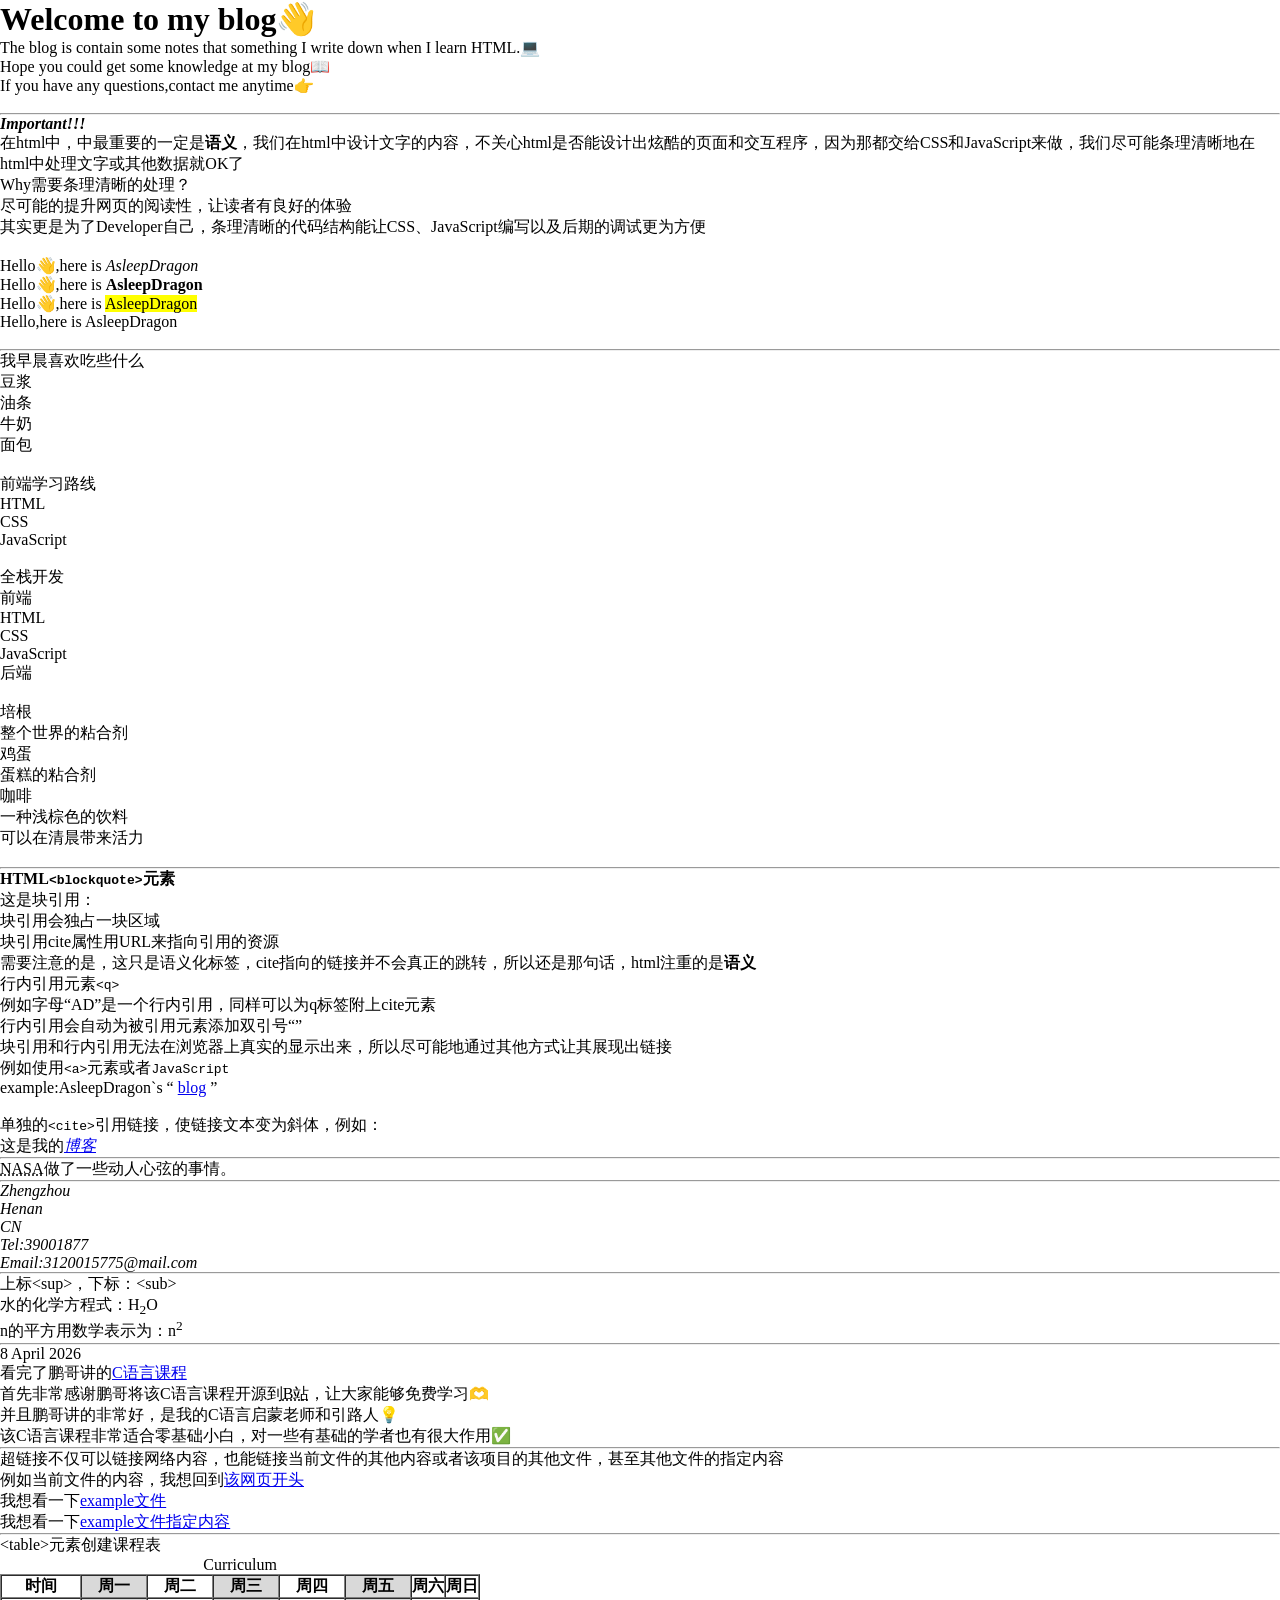
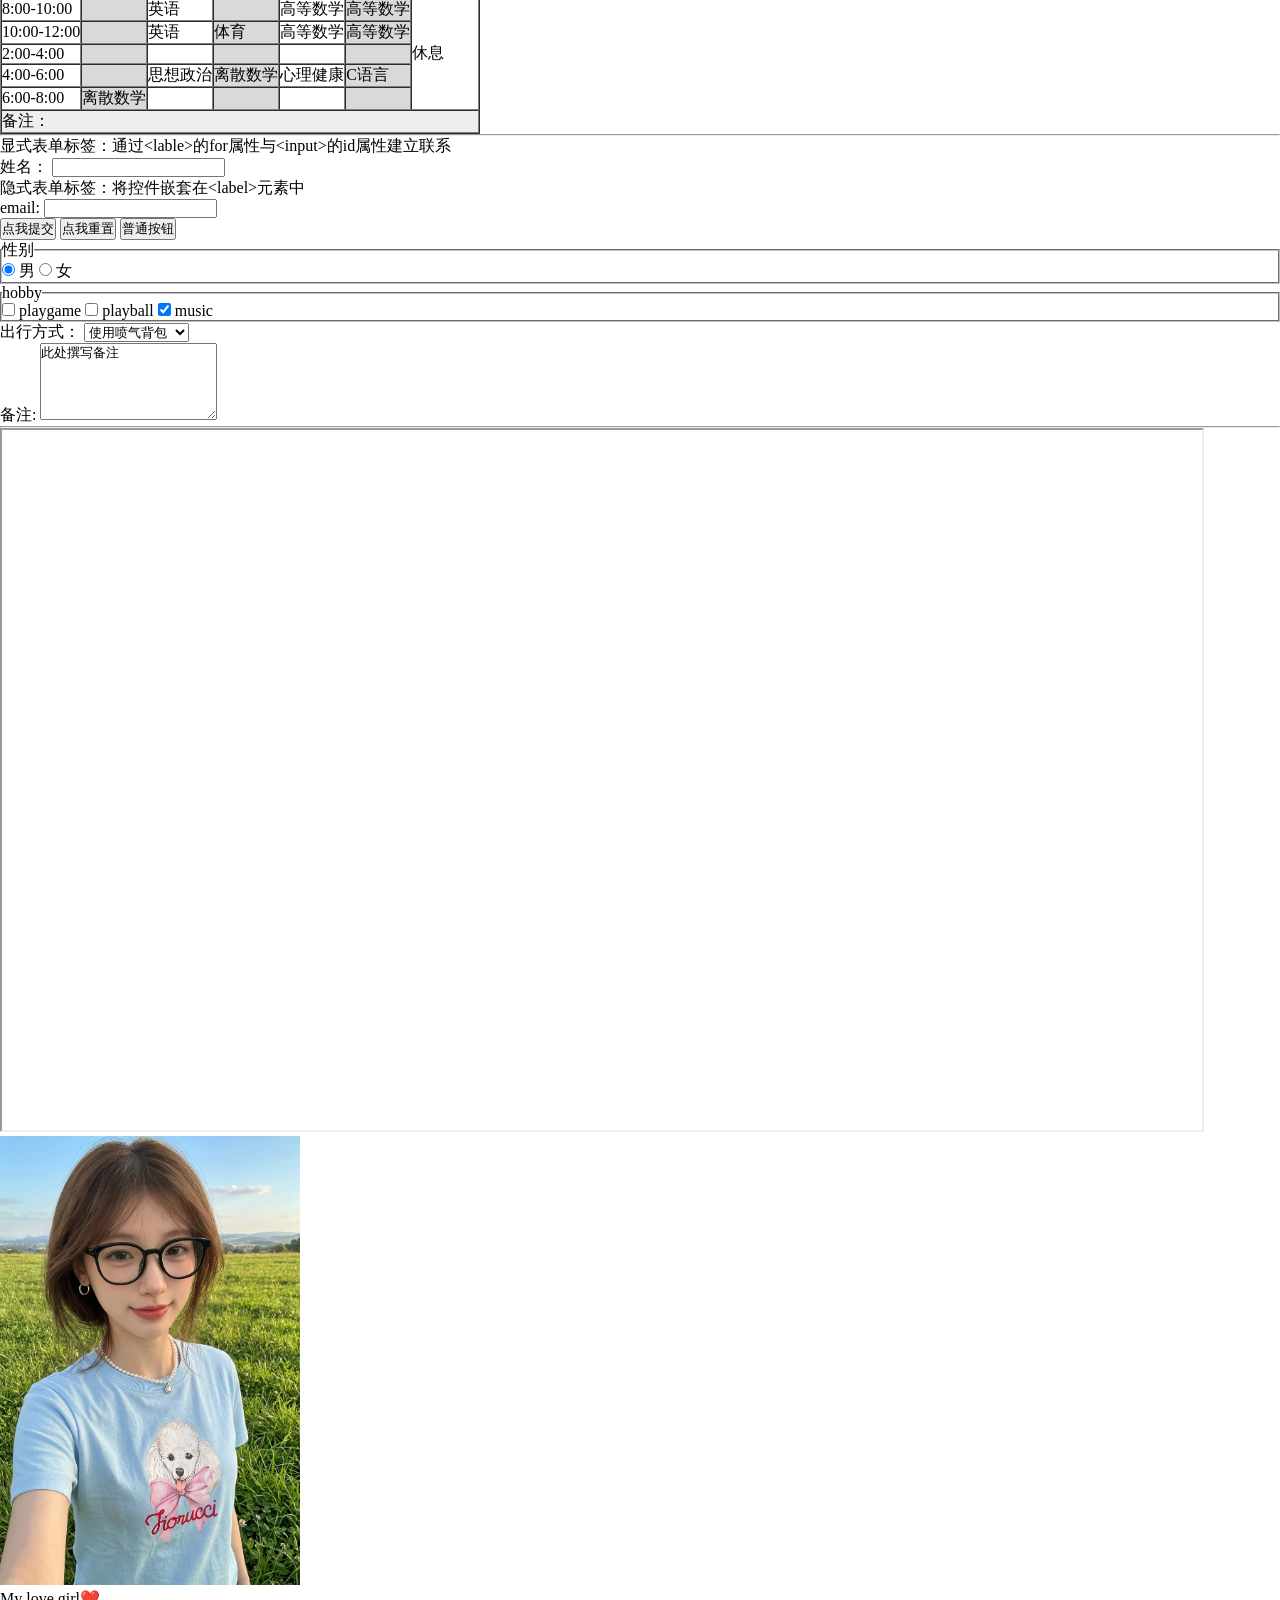
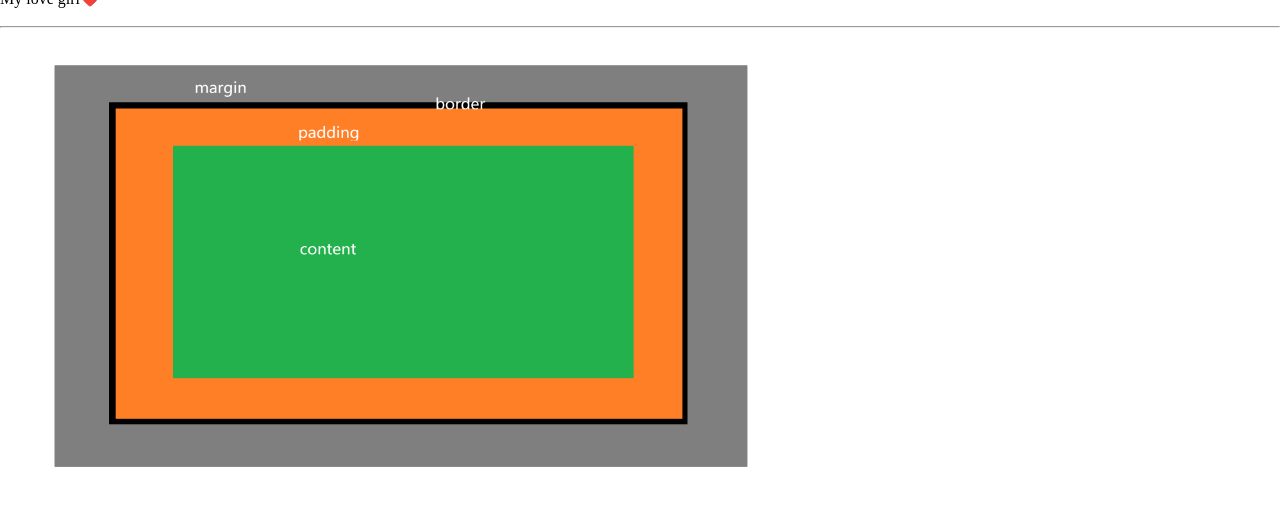
<file: index.html>
<!doctype html>
<html lang="en-US">

<head>
    <!-- 网页标题 -->
    <title>AD`s Blog</title>

    <!-- 设置编码格式 -->
    <meta charset="utf-8"/>

    <meta name="viewport" content="width=device-width" />

    <!--声明网页作者 -->
    <meta name="author" content="AsleepDragon"/>

    <!-- 网页描述 -->
    <meta name="description" content="The website is a record of learning Web Devlopment"/>

    <!-- 声明CSS -->
    <link href="styles/style.css" rel="stylesheet" />

    <!-- <link href="https://fonts.googleapis.com/css?family=Open+Sans" rel="stylesheet" /> -->

    <!-- 设置网页图标 -->
    <link rel="icon" href="/AD-icon.ico"/>
</head>

<!---------------------------------------------------------->
<body>
    <h1 id="heading">Welcome to my blog👋</h1>
    <p>The blog is contain some notes that something I write down when I learn HTML.💻</p>
    <p>Hope you could get some knowledge at my blog📖</p>
    <p>If you have any questions,contact me anytime👉</p>
    <br>
    <hr>

    <strong><em>Important!!!</em></strong>
    <p>在html中，中最重要的一定是<strong>语义</strong>，我们在html中设计文字的内容，不关心html是否能设计出炫酷的页面和交互程序，因为那都交给CSS和JavaScript来做，我们尽可能条理清晰地在html中处理文字或其他数据就OK了</p>
    <p>Why需要条理清晰的处理？</p>
    <ul>
        <li>尽可能的提升网页的阅读性，让读者有良好的体验</li>
        <li>其实更是为了Developer自己，条理清晰的代码结构能让CSS、JavaScript编写以及后期的调试更为方便</li>
    </ul>
    <br>

    <!-- 一些基础的文本样式 -->
    <p>Hello👋,here is <em>AsleepDragon</em></p>
    <p>Hello👋,here is <strong>AsleepDragon</strong></p>
    <p>Hello👋,here is <mark>AsleepDragon</mark></p>
    <p>Hello,here is <span>AsleepDragon</span></p>
    <br>
    <hr>

    <!-- 无序列表 -->
    <p>我早晨喜欢吃些什么</p>
    <ul>
        <li>豆浆</li>
        <li>油条</li>
        <li>牛奶</li>
        <li>面包</li>
    </ul>
    <br>

    <!-- 有序列表 -->
    <p>前端学习路线</p>
    <ol>
        <li>HTML</li>
        <li>CSS</li>
        <li>JavaScript</li>
    </ol>
    <br>

    <!--列表是可以嵌套的 -->
    <p>全栈开发</p>
    <ul>
        <li>前端</li>
            <ol>
                <li>HTML</li>
                <li>CSS</li>
                <li>JavaScript</li>
            </ol>
        <li>后端</li>
    </ul>
    <br>

    <!-- 描述列表 -->
    <dl>
        <dt>培根</dt>
        <dd>整个世界的粘合剂</dd>

        <dt>鸡蛋</dt>
        <dd>蛋糕的粘合剂</dd>

        <dt>咖啡</dt>
        <dd>一种浅棕色的饮料</dd>
        <dd>可以在清晨带来活力</dd>
    </dl>
    <br>
    <hr>

    <!-- 块引用 -->
    <p><strong>HTML<code>&lt;blockquote&gt;</code>元素</strong></p>
    <p>这是块引用：</p>
    <blockquote>
        <p>块引用会独占一块区域</p>
    </blockquote>

    <blockquote cite="https://asleepdragon.giuhub.io">
        <p>块引用cite属性用URL来指向引用的资源</p>
        <p>需要注意的是，这只是语义化标签，cite指向的链接并不会真正的跳转，所以还是那句话，html注重的是<strong>语义</strong></p>
    </blockquote>

    <!-- 行内引用 -->
    <p>行内引用元素<code>&lt;q&gt;</code></p>
    <p>例如字母<q>AD</q>是一个行内引用，同样可以为q标签附上cite元素</p>
    <p>行内引用会自动为被引用元素添加双引号“”</p>

    <p>块引用和行内引用无法在浏览器上真实的显示出来，所以尽可能地通过其他方式让其展现出链接</p>
    <p>例如使用<code>&lt;a&gt;</code>元素或者<code>JavaScript</code></p>
    <p>example:AsleepDragon`s 
        <q cite="https://asleepdragon.github.io">
            <a href="https://asleepdragon.github.io" target="_blank">blog</a>
        </q>
    </p>
    <br>
    <p>单独的<code>&lt;cite&gt;</code>引用链接，使链接文本变为斜体，例如：</p>
    <p>这是我的<a href="https://asleepdragon.github.io"><cite>博客</cite></a></p>

    <hr>

    <!-- 缩略语 -->
    <p><abbr title="美国国家航空航天局">NASA</abbr>做了一些动人心弦的事情。</p>
    <hr>

    <!-- 标记联系方式 -->
    <address>
        <p>
            Zhengzhou<br>
            Henan<br>
            CN
        </p>
        <ul>
            <li>Tel:39001877</li>
            <li>Email:3120015775@mail.com</li>
        </ul>
    </address>
    <hr>

    <!-- 上标与下标 -->
    <p>上标&lt;sup&gt;，下标：&lt;sub&gt;</p>
    <p>水的化学方程式：H<sub>2</sub>O</p>
    <P>n的平方用数学表示为：n<sup>2</sup></P>
    <hr>

    <!-- 展示代码？ -->
    <!-- <pre>
    <code>
        #include &lt;stdio.h&gt;
        int main()
        {
            printf("Hello HTML");
            return 0;
        }
    </code>
    </pre> -->

    <!-- 标记时间和日期 -->
    <time datetime="2026-4-8">8 April 2026</time>
    <p>看完了鹏哥讲的<a href="https://www.bilibili.com/video/BV1q54y1q79w/?share_source=copy_web&vd_source=ed84cd2caded74e6a1822bdc7115fa02&t=1" target="_blank">C语言课程</a></p>
    <p>首先非常感谢鹏哥将该C语言课程开源到<abbr title="bilibili">B站</abbr>，让大家能够免费学习🫶</p>
    <p>并且鹏哥讲的非常好，是我的C语言启蒙老师和引路人💡</p>
    <p>该C语言课程非常适合零基础小白，对一些有基础的学者也有很大作用✅</p>
    <hr>

    <p>超链接不仅可以链接网络内容，也能链接当前文件的其他内容或者该项目的其他文件，甚至其他文件的指定内容</p>
    <ul>
        <li><p>例如当前文件的内容，我想回到<a href="#heading">该网页开头</a></p></li>
        <li><p>我想看一下<a href="htmls/example.html" target="_blank">example文件</a></p></li>
        <li><p>我想看一下<a href="htmls/example.html#example" target="_blank">example文件指定内容</a></p></li>
    </ul>

    <hr>

    <p>&lt;table&gt;元素创建课程表</p>

    <table cellspacing="0" border="1">
        <caption>Curriculum</caption>
        <colgroup>
            <col>
            <col style="background-color: rgba(128, 128, 128, 0.3);">
            <col>
            <col style="background-color: rgba(128, 128, 128, 0.3);">
            <col>
            <col style="background-color: rgba(128, 128, 128, 0.3);">
            <col>
        </colgroup>
        <thead>
            <tr>
                <th>时间</th>
                <th>周一</th>
                <th>周二</th>
                <th>周三</th>
                <th>周四</th>
                <th>周五</th>
                <th>周六</th>
                <th>周日</th>
            </tr>
        </thead>
        <tbody>
            <tr>
                <td>8:00-10:00</td>
                <td></td>
                <td>英语</td>
                <td></td>
                <td>高等数学</td>
                <td>高等数学</td>
                <td rowspan="5" colspan="2">休息</td>
            </tr>
            <tr>
                <td>10:00-12:00</td>
                <td></td>
                <td>英语</td>
                <td>体育</td>
                <td>高等数学</td>
                <td>高等数学</td>
            </tr>
            <tr>
                <td>2:00-4:00</td>
                <td></td>
                <td></td>
                <td></td>
                <td></td>
                <td></td>
            </tr>
            <tr>
                <td>4:00-6:00</td>
                <td></td>
                <td>思想政治</td>
                <td>离散数学</td>
                <td>心理健康</td>
                <td>C语言</td>
            </tr>
            <tr>
                <td>6:00-8:00</td>
                <td>离散数学</td>
                <td></td>
                <td></td>
                <td></td>
                <td></td>
            </tr>
        </tbody>
        <tfoot>
            <td colspan="8" style="background-color: rgb(222,222,222,0.5);">备注：</td>
        </tfoot>
   
    </table>
    <hr>

    <!-- 表单控件放在<form>元素中 -->
    <form>
        <P>显式表单标签：通过&lt;lable&gt;的for属性与&lt;input&gt;的id属性建立联系</P>
        <label for="name">姓名：</label>
        <input type="text" name="name" id="name">

        <p>隐式表单标签：将控件嵌套在&lt;label&gt;元素中</p>
        <label>
            email:
            <input type="text" name="email">
        </label>
        <br>

        <!-- button元素默认属性为submit-->
        <button>点我提交</button>
        <!-- <button type="submit">点我提交</button> -->

        <button type="reset">点我重置</button>

        <!--和<form>外的button元素一样，button属性什么也不做，但可以通过JavaScript为其添加功能-->
        <button type="button">普通按钮</button>
        <br>

        <!-- <fieldset>元素将form表单中的控件分组 -->
        <!-- 单选按钮 -->
        <fieldset>
            <!--<legend>元素为该表单组的标题 -->
            <legend>性别</legend>
            
            <input type="radio" name="gender" value="male" id="male" checked>
            <label for="male">男</label>

            <input type="radio" name="gender" value="female" id="female">
            <label for="female">女</label>
        </fieldset>

        <!-- 复选框 -->
        <fieldset>
            <form>
                <legend>hobby</legend>
            
                <input type="checkbox" name="playgame" id="playgame">
                <label for="playgame">playgame</label>
            
                <input type="checkbox" name="playball" id="playball">
                <label for="playgame">playball</label>
            
                <input type="checkbox" name="music" id="music" checked>
                <label for="playgame">music</label>

            </form>
        </fieldset>

        <!-- 下拉菜单 -->
        <label for="transport">出行方式：</label>
        <select name="transport" id="transport">
            <option value="">--请选择一项--</option>
            <option value="plane">乘坐飞机</option>
            <option value="bike">骑自行车</option>
            <option value="walk">徒步</option>
            <option value="bus">乘公交车</option>
            <option value="train">搭乘火车</option>
            <option value="jetPack" selected>使用喷气背包</option>
        </select>
        <br>

        <!-- 多行文本输入框 -->
        <label for="comment">备注:</label>
        <textarea id="comment" name="comment" rows="5" cols="20">此处撰写备注</textarea>

    </form>
    <hr>

    <iframe src="http://bilibili.com" width="1200" height="700">
        <p>Bilibili</p>

    </iframe>


    <figure>
        <img src="images/girl001.png" alt="a beautiful girl" width="300">
        <figcaption>My love girl❤️</figcaption>
    </figure>
    <br>
    <hr>

    <img src="/images/CSS_box_model.png" height="500" width="800">


<!-- <script src="scripts/main.js"></script> -->
</body>

</html>
</file>
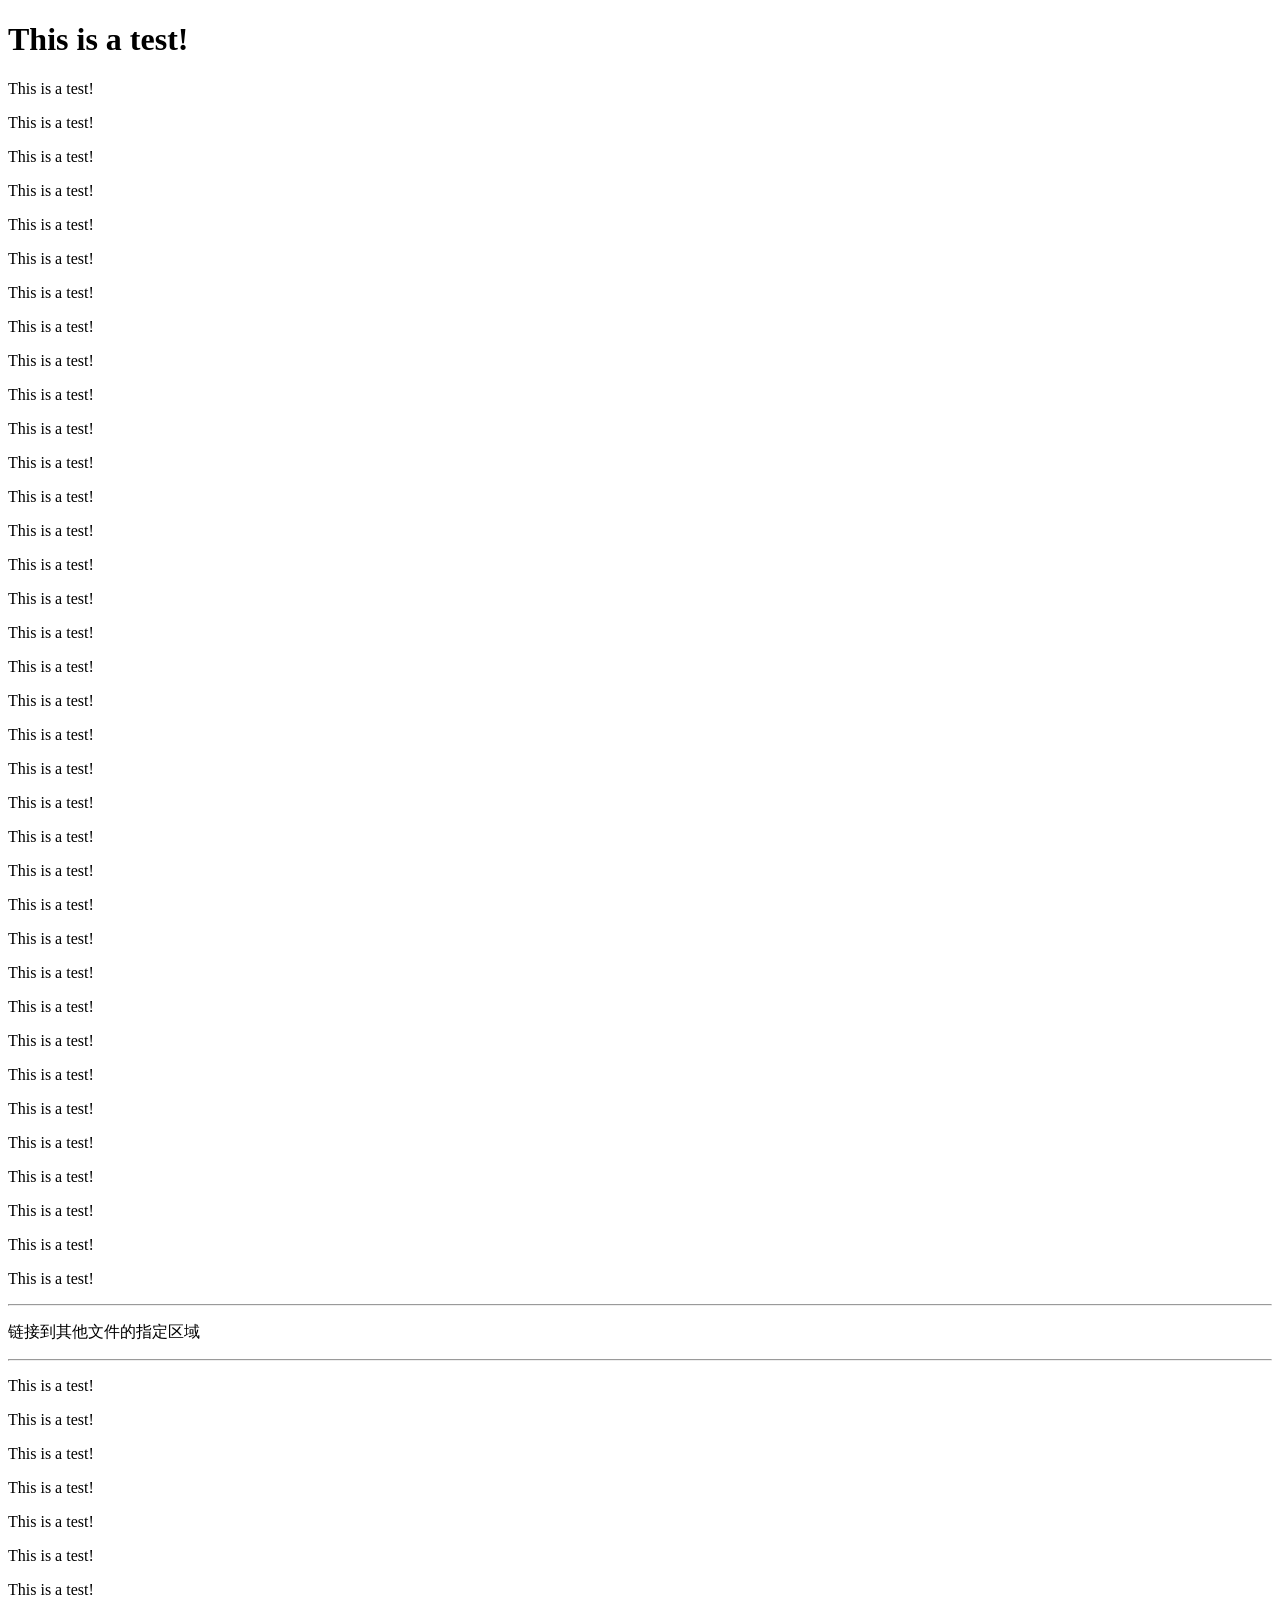
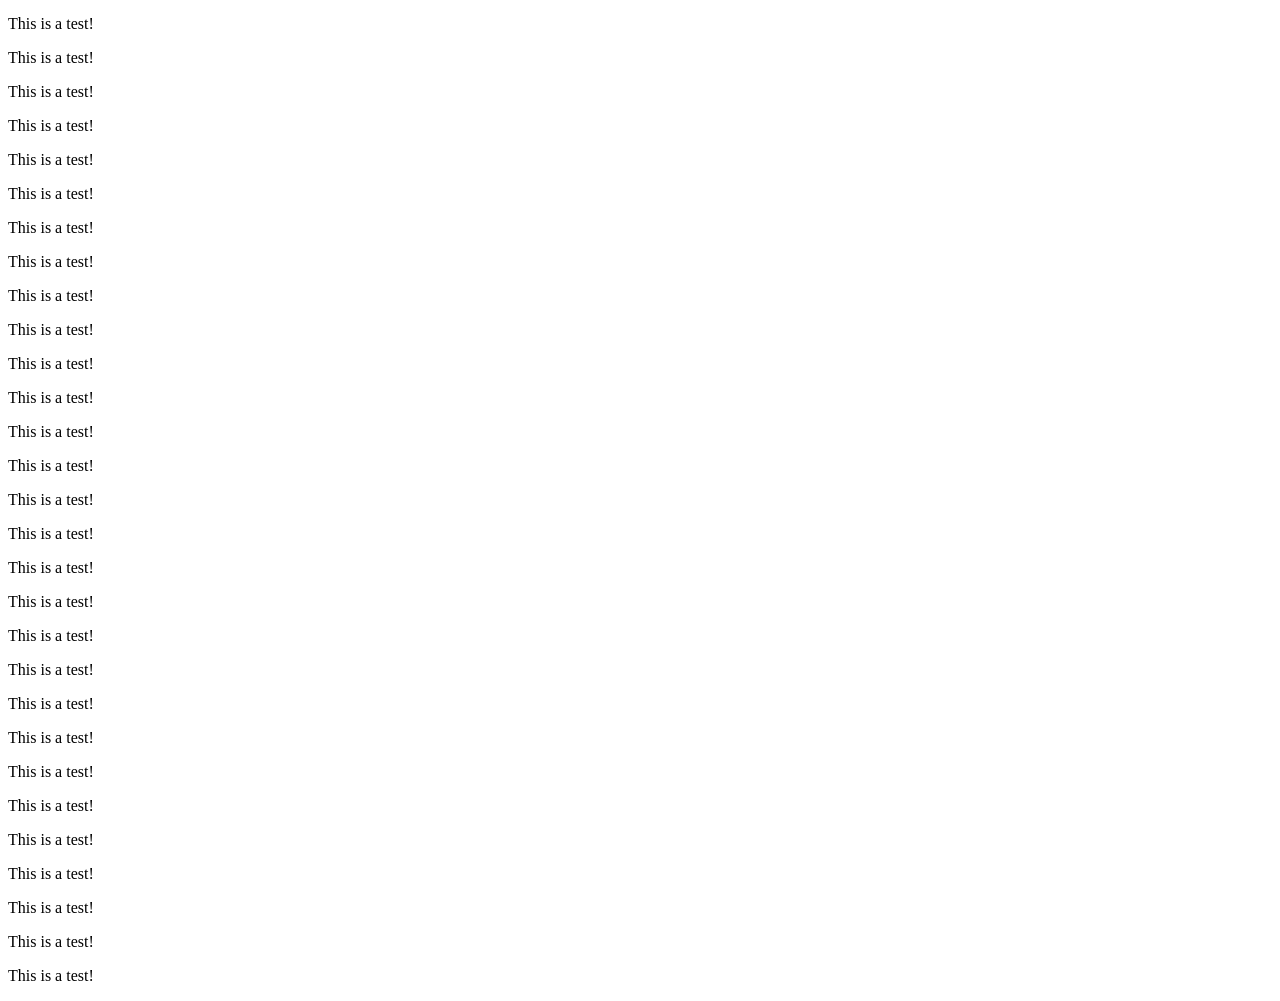
<file: htmls/example.html>
<!DOCTYPE html>
<html lang="zh-CN">
<head>
    <meta charset="UTF-8">
    <meta name="viewport" content="width=device-width, initial-scale=1.0">
    <link rel="icon" href="/AD-icon.ico">
    <title>Document</title>
</head>
<body>
    <h1>This is a test!</h1>
    <p>This is a test!</p>
    <p>This is a test!</p>
    <p>This is a test!</p>
    <p>This is a test!</p>
    <p>This is a test!</p>
    <p>This is a test!</p>
    <p>This is a test!</p>
    <p>This is a test!</p>
    <p>This is a test!</p>
    <p>This is a test!</p>
    <p>This is a test!</p>
    <p>This is a test!</p>
    <p>This is a test!</p>
    <p>This is a test!</p>
    <p>This is a test!</p>
    <p>This is a test!</p>
    <p>This is a test!</p>
    <p>This is a test!</p>
    <p>This is a test!</p>
    <p>This is a test!</p>
    <p>This is a test!</p>
    <p>This is a test!</p>
    <p>This is a test!</p>
    <p>This is a test!</p>
    <p>This is a test!</p>
    <p>This is a test!</p>
    <p>This is a test!</p>
    <p>This is a test!</p>
    <p>This is a test!</p>
    <p>This is a test!</p>
    <p>This is a test!</p>
    <p>This is a test!</p>
    <p>This is a test!</p>
    <p>This is a test!</p>
    <p>This is a test!</p>
    <p>This is a test!</p>
    <hr>
    <p id="example">链接到其他文件的指定区域</p>
    <hr>
    <p>This is a test!</p>
    <p>This is a test!</p>
    <p>This is a test!</p>
    <p>This is a test!</p>
    <p>This is a test!</p>
    <p>This is a test!</p>
    <p>This is a test!</p>
    <p>This is a test!</p>
    <p>This is a test!</p>
    <p>This is a test!</p>
    <p>This is a test!</p>
    <p>This is a test!</p>
    <p>This is a test!</p>
    <p>This is a test!</p>
    <p>This is a test!</p>
    <p>This is a test!</p>
    <p>This is a test!</p>
    <p>This is a test!</p>
    <p>This is a test!</p>
    <p>This is a test!</p>
    <p>This is a test!</p>
    <p>This is a test!</p>
    <p>This is a test!</p>
    <p>This is a test!</p>
    <p>This is a test!</p>
    <p>This is a test!</p>
    <p>This is a test!</p>
    <p>This is a test!</p>
    <p>This is a test!</p>
    <p>This is a test!</p>
    <p>This is a test!</p>
    <p>This is a test!</p>
    <p>This is a test!</p>
    <p>This is a test!</p>
    <p>This is a test!</p>
    <p>This is a test!</p>
</body>
</html>
</file>
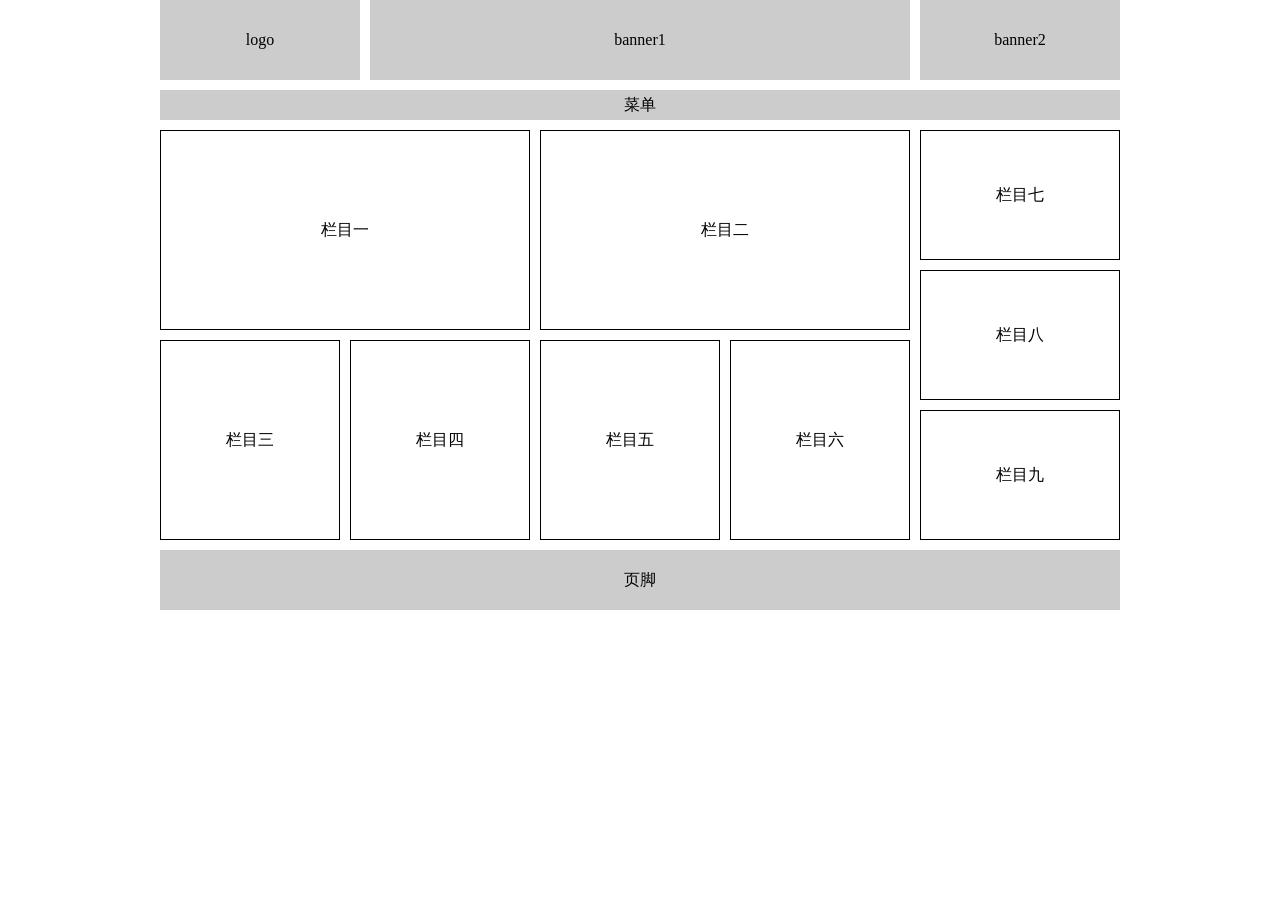
<file: htmls/layout_practice.html>
<!DOCTYPE html>
<html lang="zh-CN">
<head>
    <meta charset="UTF-8">
    <meta name="viewport" content="width=device-width, initial-scale=1.0">
    <title>layout practice</title>
    <link rel="stylesheet" href="/styles/style.css">
</head>
<body>

    <div class="container">
        <!-- 头部 -->
        <div class="page-header clearfix">
            <div class="logo leftfix">logo</div>
            <div class="banner1 leftfix">banner1</div>
            <div class="banner2 leftfix">banner2</div>
        </div>

        <!-- 菜单 -->
        <div class="menu">菜单</div>

        <!-- 内容区 -->
        <div class="content clearfix">

            <div class="left leftfix">
                <div class="top clearfix">
                    <div class="item1 leftfix">栏目一</div>
                    <div class="item2 leftfix">栏目二</div>
                </div>

                <div class="bottom clearfix">
                    <div class="item3 leftfix">栏目三</div>
                    <div class="item4 leftfix">栏目四</div>
                    <div class="item5 leftfix">栏目五</div>
                    <div class="item6 leftfix">栏目六</div>
                </div>
            </div>

            <div class="right rightfix">
                <div class="item7 ">栏目七</div>
                <div class="item8 ">栏目八</div>
                <div class="item9 ">栏目九</div>
            </div>

        </div>

        <div class="footer">页脚</div>
    </div>
    
</body>
</html>
</file>
<file: styles/style.css>
/* clear default style */
* {
    margin:0;
    padding:0;
}

/* left float */
.leftfix {
    float:left;
}

/* right float */
.rightfix {
    float:right;
}

.clearfix::after {
    content:"";
    display:block;
    clear:both;
}

.container {
    width:960px;
    margin:0 auto;
    text-align: center;
}

.logo {
    width:200px;
}
.banner1 {
    width: 540px;
    margin:0 10px;
}
.banner2 {
    width: 200px;
}
.logo,.banner1,.banner2 {
    height: 80px;
    background-color: #ccc;
    line-height:80px;
}

.menu {
    height:30px;
    background-color:#ccc;
    margin-top:10px;
    line-height:30px;
}

.item1,.item2 {
    width:368px;
    height:198px;
    border:1px solid black;
    margin-right:10px;
    line-height:198px;
}

.content {
    margin-top:10px;
}

.bottom {
    margin-top:10px;
}

.item3,.item4,.item5,.item6 {
    width:178px;
    height:198px;
    border:1px solid black;
    margin-right:10px;
    line-height:198px;
}

.item7,.item8,.item9 {
    width:198px;
    height:128px;
    border:1px solid black;
    line-height:128px;
}

.item8 {
    margin-top:10px;
    margin-bottom:10px;
}

.footer {
    height:60px;
    background-color: #ccc;
    margin-top:10px;
    line-height:60px;
}
</file>
